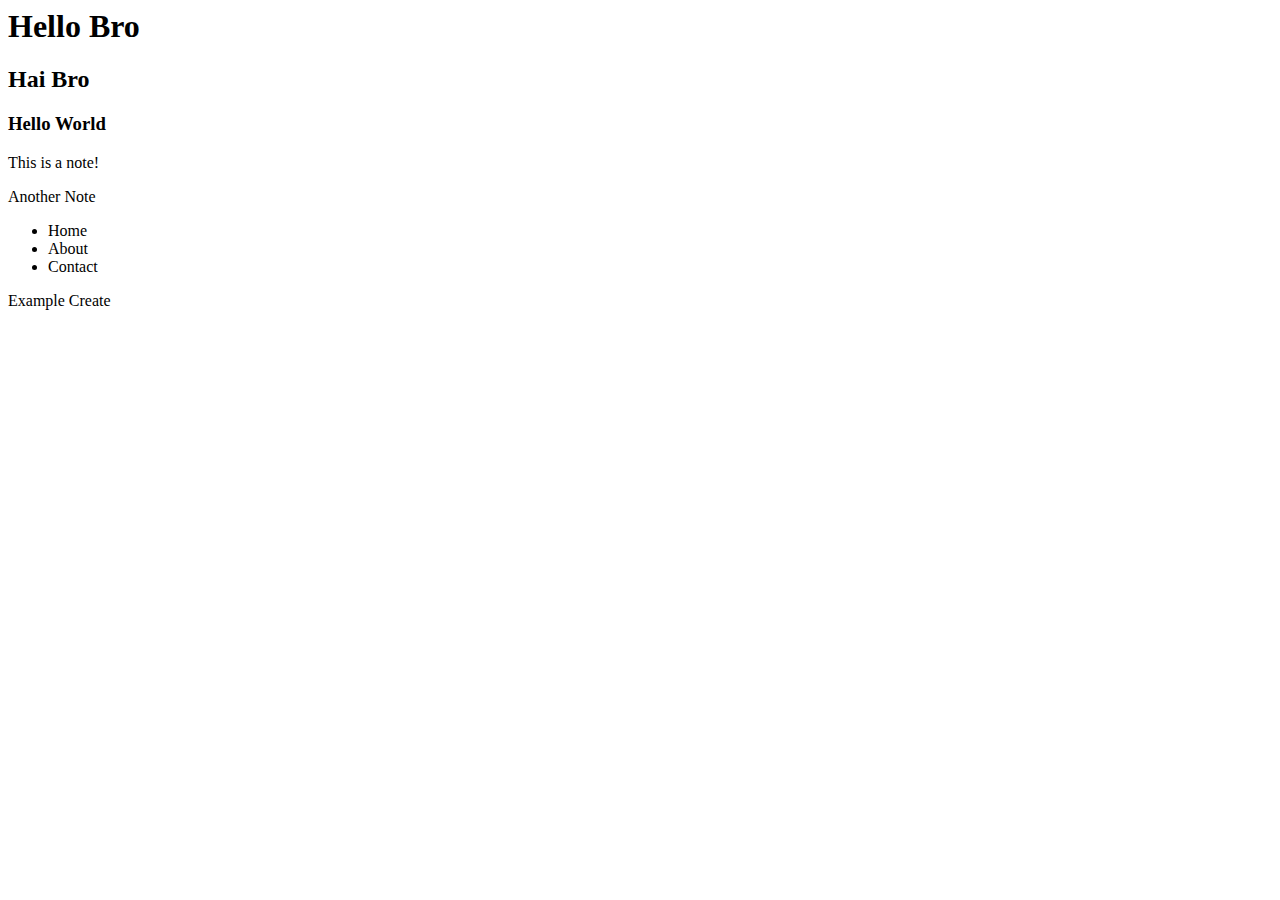
<file: dom.html>
<html>
    <head>
        <title>JavaScript getElementById() Method</title>
    </head>
    <body>

        <h1 id="heading">Hello Bro</h1>
        <h2 id="sub-heading">Hai Bro</h2>
        <h3 class="sub-sub-heading">Hello World</h3>

        <div id="main">
            <p class="note">This is a note!</p>
            <p class="nt">Another Note</p>
            <ul class="menu">
                <li>Home</li>
                <li>About</li>
                <li>Contact</li>
            </ul>
        </div>



        <script>
        const h1 = document.getElementById('heading');
        const h2 = document.getElementsByTagName('h2');
        const h3 = document.getElementsByClassName('sub-sub-heading');

        console.log(h1);
        console.log(h2);
        console.log(h3);

        let note = document.querySelector('.note');
        console.log(note.parentNode);
        let nextSibling = note.nextSibling;
        console.log(nextSibling);
        let first = document.querySelector('.menu');
        console.log(first.firstChild);

        let div = document.createElement('div');
        div.id = 'content';
        div.innerHTML = '<p>Example Create</p>';
        document.body.appendChild(div);

        
        
        
        
        
        
        </script>

    </body>
</html>
</file>
